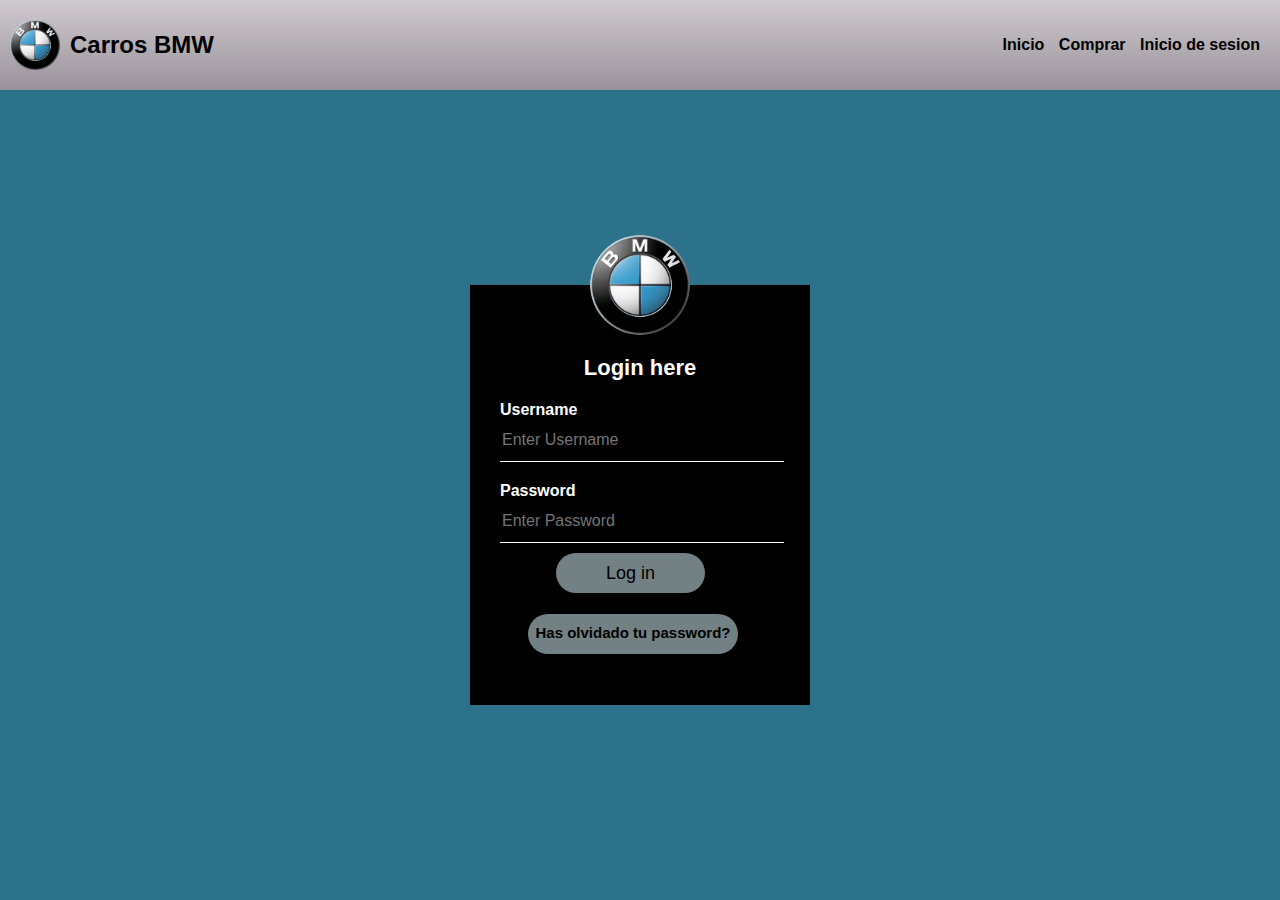
<file: iniciosesion.html>
<!DOCTYPE html>
<html lang="en" dir="ltr">
  <head>
    <meta charset="utf-8">
    <title>Inicio de secion</title>
    <link rel="stylesheet" type="text/css" href="styles.css">
    <link rel="stylesheet" href="css/style.css">
  </head>
  <body>

    <!-- Encabezado -->

		<header>
      <a href="index.html" class="logo">
        <img src="img/logo2.png" alt="logo">
        <h2 class="Carros">Carros BMW</h2>
      </a>
      <nav>
        <a href="index.html" class="nav-link">Inicio</a>
        <a href="https://www.bmw.com.gt/es/index.html" class="nav-link">Comprar</a>
        <a href="iniciosesion.html" class="nav-link">Inicio de sesion</a>
      </nav>
    </header>

            <!-- Inicio de sesion -->

		   <div class="login-box">
         <img class="avatar" src="img/logo2.png" alt="logo bmw" >
         <h1>Login here</h1>
         <form>
           <!--  Username -->
           <label for="username">Username</label>
           <input type="text" placeholder="Enter Username">
           <!--  password -->
           <label for="password">Password</label>
           <input type="password" placeholder="Enter Password">

           <a href="index.html" class="boton">Log in</a>

          <div class="apartados">
            <a href="olvidar.html">Has olvidado tu password?</a>
          </div>

         </form>
       </div>





  </body>
</html>
</file>
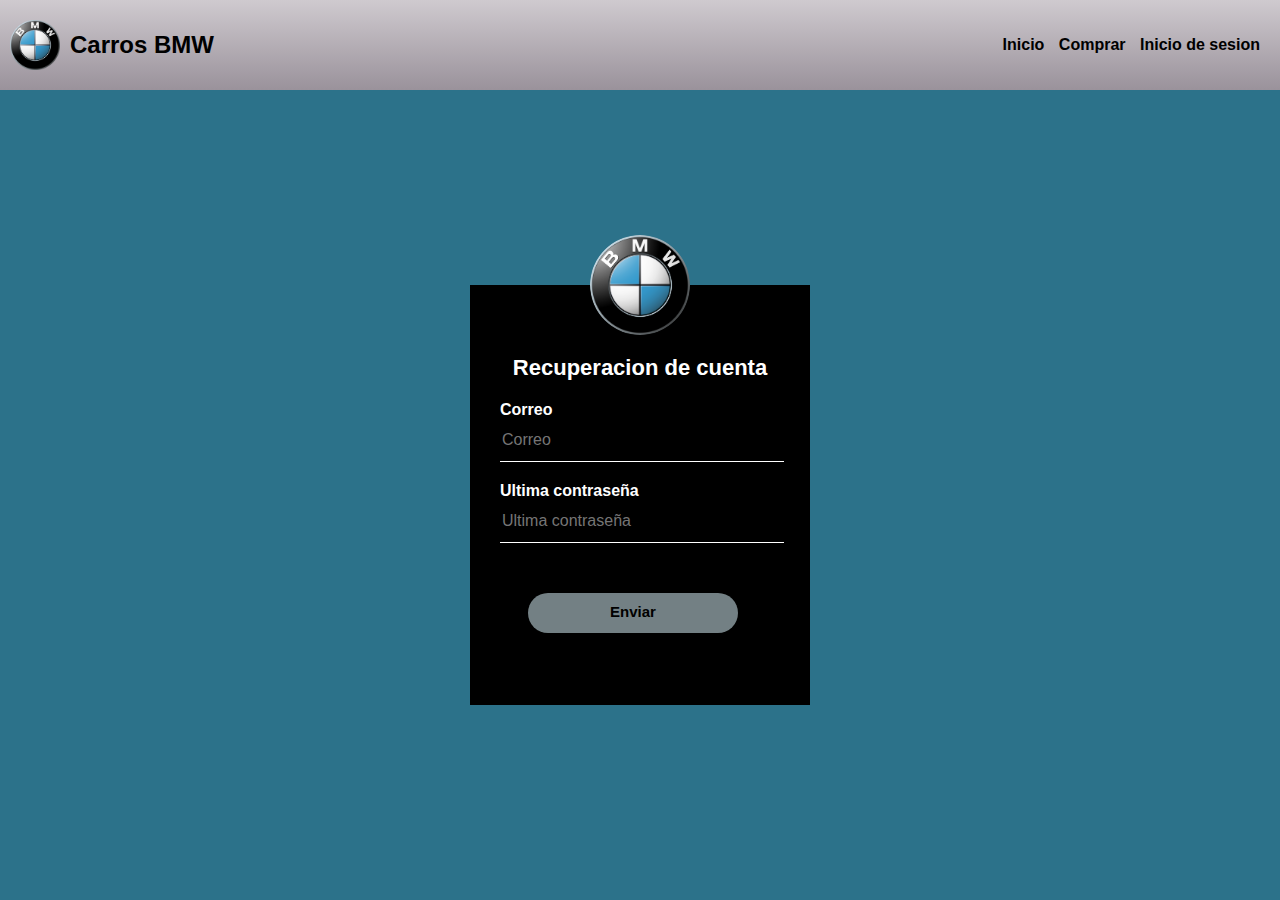
<file: olvidar.html>
<!DOCTYPE html>
<html lang="en" dir="ltr">
  <head>
    <meta charset="utf-8">
    <title>recuperacion de cuenta</title>
    <link rel="stylesheet" type="text/css" href="styles.css">
    <link rel="stylesheet" href="css/style.css">
  </head>
  <body>

  </body>
</html>

      <!-- Encabezado -->

<header>
  <a href="index.html" class="logo">
    <img src="img/logo2.png" alt="logo">
    <h2 class="Carros">Carros BMW</h2>
  </a>
  <nav>
    <a href="index.html" class="nav-link">Inicio</a>
    <a href="https://www.bmw.com.gt/es/index.html" class="nav-link">Comprar</a>
    <a href="iniciosesion.html" class="nav-link">Inicio de sesion</a>
  </nav>
</header>

<div class="login-box">
  <img class="avatar" src="img/logo2.png" alt="logo bmw" >
  <h1>Recuperacion de cuenta</h1>
  <form>
    <!--  Correo -->
    <label for="username">Correo</label>
    <input type="text" placeholder="Correo">
    <!-- contraseña  -->
    <label for="password">Ultima contraseña</label>
    <input type="password" placeholder="Ultima contraseña">


   <div class="apartados">
     <a href="index.html">Enviar</a>
   </div>

  </form>
</div>
</file>
<file: styles.css>
@font-face {
  font-family: 'icomoon';
  src:  url('fonts/icomoon.eot?6y8t3y');
  src:  url('fonts/icomoon.eot?6y8t3y#iefix') format('embedded-opentype'),
    url('fonts/icomoon.ttf?6y8t3y') format('truetype'),
    url('fonts/icomoon.woff?6y8t3y') format('woff'),
    url('fonts/icomoon.svg?6y8t3y#icomoon') format('svg');
  font-weight: normal;
  font-style: normal;
  font-display: block;
}

[class^="icon-"], [class*=" icon-"] {
  /* use !important to prevent issues with browser extensions that change fonts */
  font-family: 'icomoon' !important;
  speak: never;
  font-style: normal;
  font-weight: normal;
  font-variant: normal;
  text-transform: none;
  line-height: 1;

  /* Better Font Rendering =========== */
  -webkit-font-smoothing: antialiased;
  -moz-osx-font-smoothing: grayscale;
}

.icon-play:before {
  content: "\e912";
}
.icon-arrow-right:before {
  content: "\ea34";
}
.icon-arrow-left:before {
  content: "\ea38";
}
.icon-facebook2:before {
  content: "\ea91";
}
.icon-instagram:before {
  content: "\ea92";
}
.icon-twitter:before {
  content: "\ea96";
}
.icon-youtube:before {
  content: "\ea9d";
}
</file>
<file: css/style.css>
/* Estilos */

body{
  background-color: #2C728A;
margin: 0;
padding: 0;
box-sizing: border-box;
font-family: sans-serif;
}

a{
  text-decoration: none;
  color: black;
}

/* Encabezado */

header{
  display: flex;
  min-height: 70px;
  background:-webkit-linear-gradient(top, #CFCACF, #9A929B);  margin: 0;
  justify-content: space-between;
  align-items: center;
  padding: 10px;
}

.logo{
  display:flex;
  align-items: center;
}

.logo img{
  height: 50px;
  margin-right: 10px;
}

nav a{
  font-weight: 600;
  padding-right: 10px;
}

nav a:hover{
  color: white;
}

@media (max-width:700xp){
  header{
    flex-direction: column;
  }

  nav{
    padding: 10px 0px;
  }
}

/* Carrucel */

#conteitemscarrusel{
  height: 300px;
  width: 530px;
  overflow: hidden;
  margin-left: 450px;
  margin-top: 20px;

}

.item-carrusel{
  height: 100%;
  position: relative;
}

.tarjetacarrusel{
  height: 100%;
}

.flechacarrusel{
  position: absolute;
  top: 0;
  height: 100%;
  width: 100;
  display: flex;
  align-items: center;
  justify-content: space-between;
  padding: 20px;
}

#tarjetacarrusel-1{
  background-color: purple;
}

#tarjetacarrusel-2{
  background-color: blue;
}

#tarjetacarrusel-3{
  background-color: skyblue;
}

#contepuntos{
  background:-webkit-linear-gradient(top, #CFCACF, #9A929B);  margin: 0;
  display: flex;
  justify-content: space-between;
  padding : 15px;
  height:10px;
  width: 500px;
  margin-left: 450px;


}

#contepuntos > a{
  font-style: italic;
  font-size: 1.5em;
}

#imgcarrucel{
  height: 100%;
  width: 100%;
}

i{
  color: black;
  font-style: italic;
  font-size: 20px;

}

/* Tarjetas */

.card{
background-color: white;
border-radius: 10px;
margin-left: 110px;
font-style: italic;
margin-top: 80px;
padding-left: 10px;
padding-right: 10px;
padding-bottom: 0px;
display: inline-block;
}

.card-img-top{
  height: 200px;
  width: 290px;
  border-radius: 10px;
}

/* Pie de pagina */

.pie-pagina{
  width: 100%;
  background-color: #0a141d;
  margin-top: 40px
}

.pie-pagina .grupo-1{
  width: 100%;
  max-width: 1200px;
  margin:auto;
  display: grid;
  grid-template-columns: repeat(3,1fr);
  grid-gap: 50px;
  padding: 45px 0px;
}

.pie-pagina .grupo-1 .box figure{
  width: 100%;
  height: 100%;
  display: flex;
  justify-content: center;
  align-items: center;
}

.pie-pagina .grupo-1 .box figure img{
width: 250px;
}

.pie-pagina .grupo-1 .box h2{
  color: white;
  margin-bottom: 25px;
  font-size: 20px;
}

.pie-pagina .grupo-1 .box p{
  color: grey;
  margin-bottom: 10px;
}

.pie-pagina .grupo-1 .red-social a{
  display: inline-block;
  width: 45px;
  height: 45px;
  line-height: 45px;
  color: white;
  margin-right: 10px;
  background-color: black;
  text-align: center;
  transition: all 300ms ease;
}

.pie-pagina .grupo-1 .red-social a:hover{
  color: skyblue;
}

.pie-pagina .grupo-2{
  background-color: #2C728A;
  padding: 15px 10px;
  text-align: center;
  color: white;
}

.pie-pagina .grupo-2 small{
  font-size: 15px;
}

@media screen and (max-width:800px){
  .pie-pagina .grupo-1{
    width: 90%;
    grid-template-columns: repeat(1,1fr);
    grid-gap: 30px;
    padding: 35px 0px;
  }
}

.login-box{
  width: 340px;
  height: 420px;
  background: #000;
  color: #fff;
  top: 55%;
  left: 50%;
  position: absolute;
  transform: translate(-50%, -50%);
  box-sizing: border-box;
  padding: 70px 30px;
}

.login-box .avatar{
  width: 100px;
  height: 100px;
  border-radius: 50%;
  position: absolute;
  top: -50px;
  left: calc(50% - 50px);
}

.login-box h1{
  margin: 0;
  padding: 0 0 20px;
  text-align: center;
  font-size: 22px;
}

.login-box label{
  margin: 0;
  padding: 0;
  font-weight: bold;
  display: block;
}

.login-box input{
  width: 100%;
  margin-bottom: 20px;
}


.login-box input[type="text"],
.login-box input[type="password"] {
  border: none;
  border-bottom: 1px solid #fff;
  background: transparent;
  outline: none;
  height: 40px;
  color: #fff;
  font-size: 16px;
}


.login-box .boton{
  border: none;
  outline: none;
  height: 40px;
  background-color: #738084;
  color: black;
  font-size: 18px;
  border-radius: 20px;
  padding: 10px 50px 10px ;
  margin-left: 20%;
}

  .login-box :hover{
  color: white;
}

.login-box .apartados{
  font-size: 15px;
  color: #fff ;
  background-color: #738084;
  border-radius: 20px;
  padding: 10px 5px 10px;
  margin-top: 30px;
  height: 20px;
  width: 200px;
  display: grid;
  margin-left: 10%;
  font-weight: bold;
  text-align: center;
}
</file>
